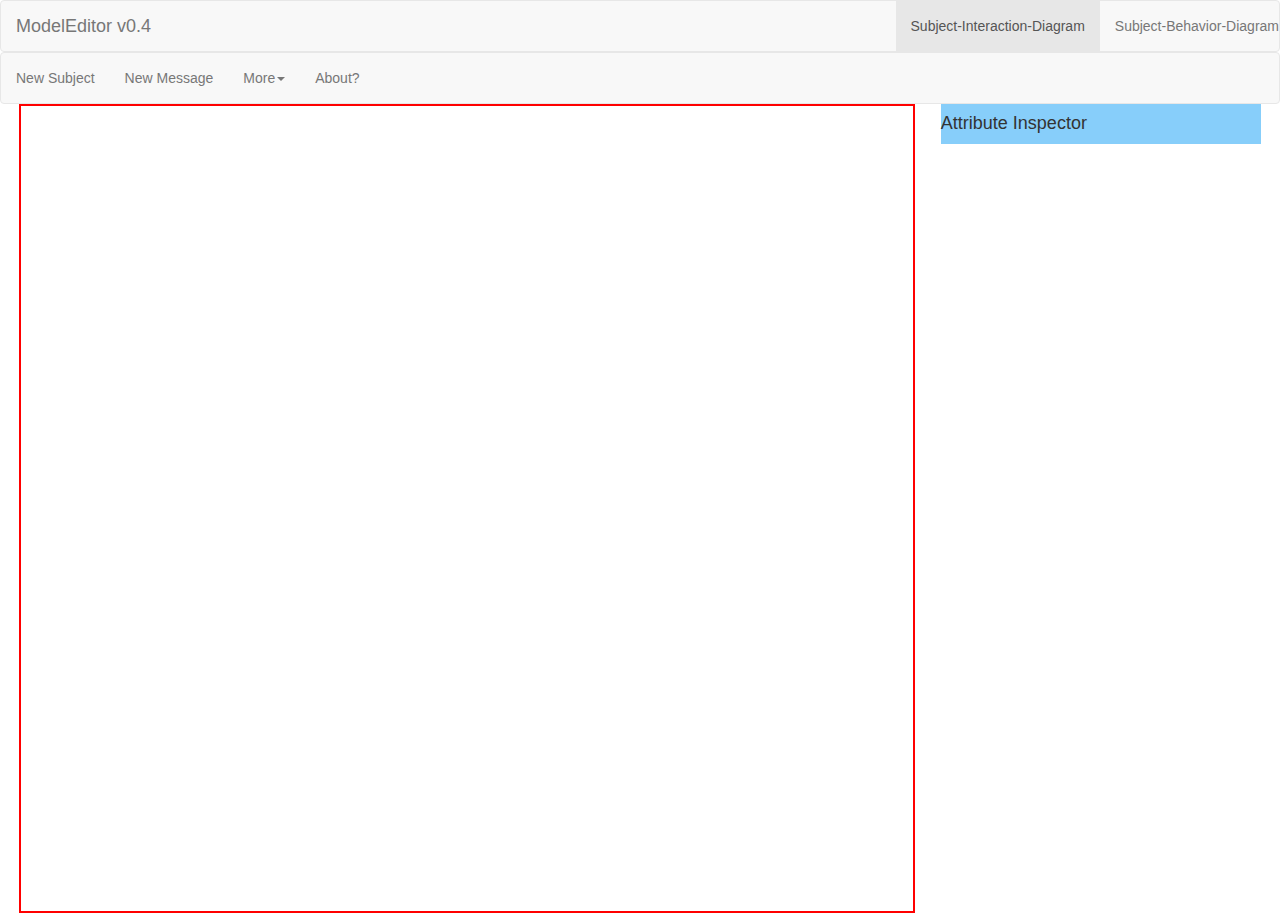
<file: src/index.html>
<!DOCTYPE html>
<!--
ModelEditor
Version 0.4
Author: Andreas Pumberger

TODO:
* introduce 2 levels for S-BPM model

* fix workaround with maxtop
* fix focus for node name
* fix workaround for global variables in modeleditor.js
* load ini (version and server adress)
-->
<html>
<head>
	<title>ModelEditor v0.4</title>

    <link rel="stylesheet" type="text/css" href="css/joint.css" />
    <link rel="stylesheet" type="text/css" href="css/bootstrap.min.css">
    <link rel="stylesheet" type="text/css" href="css/modeleditor.css"/>

   
    <script src="http://code.jquery.com/jquery-2.1.4.min.js"></script>
    <script src="js/vendor/lodash.min.js"></script>
    <script src="js/vendor/backbone-min.js"></script>
    <script src='js/vendor/bootstrap.min.js'></script>
    <script src='js/vendor/joint.js'></script>
    <script src="js/modeleditor.js"></script>
</head>
<body>

<!-- Bootstrap About Modal-->

<div id='aboutModal' class="modal fade">
  <div class="modal-dialog">
    <div class="modal-content">
      <div class="modal-header">
        <button type="button" class="close" data-dismiss="modal" aria-label="Close"><span aria-hidden="true">&times;</span></button>
        <h4 class="modal-title">About</h4>
      </div>
      <div class="modal-body">
        <p>ModelEditor v0.4</p>
        <ul>Functionality:
        <li>changed framework to jointjs</li>
        <li>add nodes with node names</li>
        <li>make sure new node doesn't overlay with previously created node</li>
        <li>create message between nodes (from to)</li>
        <li>move nodes and have message following node position changes</li>
        <li>label and arrow for messages</li>
        <li>clear model</li>
        <li>save Model to Server</li>
        <li>load Model from Server</li>
        <li>added SBPM: subject interaction diagram</li>
        <li>added SBPM: subject behavior diagram</li>
        <li>tested with Google Chrome</li>
        </ul>
        <p>created by: Andreas Pumberger</p>
      </div>
      <div class="modal-footer">
        <button type="button" class="btn btn-default" data-dismiss="modal">Close</button>
      </div>
    </div><!-- /.modal-content -->
  </div><!-- /.modal-dialog -->
</div><!-- /.modal -->


<!-- Bootstrap navbar -->
<div id='modelmainmenu'></div>
<div id='modelsubmenu'></div>


<div class="parent">
    <div class="paper" id="paper"></div>
    <div class="inspector" id="inspector"></div>
    <!-- <div class="inspector"><script>javascript:inspector_general()</script></div> -->
    <div class="clear"></div>
</div>

    <script type="text/javascript">
        // var browserwidth = Math.max(document.documentElement.clientWidth, window.innerWidth || 0);
        // var browserheight = Math.max(document.documentElement.clientHeight, window.innerHeight || 0);

	var maxTop = 10;
    var graph = new joint.dia.Graph;

    var paperWidth = document.getElementById('paper').offsetWidth;

    var paperHeight = 800;

    console.log("Width x Height: ", paperWidth + " x " + paperHeight);

    var paper = new joint.dia.Paper({
          el: $('#paper'),
          width: paperWidth,
          height: paperHeight,
          model: graph,
          gridSize: 1
    });

   

    switchModel(null);

//        paper.on('cell:pointerdown', 
// /           function(cellView, evt, x, y) {  
//                alert('cell view ' + cellView.model.id + ' was clicked'); 
//            }
//        );

// Subject Behavior Diagram: doubleclick on Subjects
        paper.on('cell:pointerdblclick', 
            function(cellView, evt, x, y) { 
                console.log('cell view ' + cellView.model.id + ' was double clicked'); 
                if (cellView.model instanceof joint.shapes.basic.DecoratedRect) {
                    if (cellView.model.attr('type/text') == 'Subject') {
                        console.log("SUBJECT --> subject behavior diagram");
                        switchModel(cellView.model);
                    }
                } else {
                  console.log("Element not handled at the moment for doubleclick...")
                }
            }
        );


// EDIT: listen for one click event to edit elements of the graph

        paper.on('cell:pointerclick', 
            function(cellView, evt, x, y) { 
                console.log('cell view ' + cellView.model.id + ' was clicked'); 
                if (cellView.model instanceof joint.shapes.basic.DecoratedRect) {
                    console.log("DecoratedRect");
                    inspector_newElement(cellView.model, null);
                } else if (cellView.model instanceof joint.dia.Link) {
                    console.log("LINK");
                    inspector_newMessage(cellView.model, null);
                } else {
                  console.log("Element not handled at the moment for click...")
                }
            }
        );


	</script>
</body>
</file>
<file: src/css/joint.css>
/*! JointJS v0.9.6 - JavaScript diagramming library  2015-12-19 


This Source Code Form is subject to the terms of the Mozilla Public
License, v. 2.0. If a copy of the MPL was not distributed with this
file, You can obtain one at http://mozilla.org/MPL/2.0/.
 */
/* This Source Code Form is subject to the terms of the Mozilla Public
 * License, v. 2.0. If a copy of the MPL was not distributed with this
 * file, You can obtain one at http://mozilla.org/MPL/2.0/. */


/*
A complete list of SVG properties that can be set through CSS is here:
http://www.w3.org/TR/SVG/styling.html

Important note: Presentation attributes have a lower precedence over CSS style rules.
*/


/* .viewport is a <g> node wrapping all diagram elements in the paper */
.viewport {
   -webkit-user-select: none;
   -moz-user-select: none;
   user-select: none;
}

/*
1. IE can't handle paths without the `d` attribute for bounding box calculation
2. IE can't even handle 'd' attribute as a css selector (e.g path[d]) so the following rule will
   break the links rendering.

path:not([d]) {
    display: none;
}

*/

/* .magnet is an element that can be either source or a target of a link */
/*
.magnet {
   fill: black;
   fill-opacity: 0;
   stroke: black;
   stroke-width: 15;
   stroke-opacity: 0;
   pointer-events: visibleStroke;
   cursor: crosshair;
   vector-effect: non-scaling-stroke;
}

.magnet:hover {
   stroke-opacity: .5;
}
*/

[magnet=true]:not(.element) {
   cursor: crosshair;
}
[magnet=true]:not(.element):hover {
   opacity: .7;
}

/*

Elements have CSS classes named by their types. E.g. type: basic.Rect has a CSS class "element basic Rect".
This makes it possible to easilly style elements in CSS and have generic CSS rules applying to
the whole group of elements. Each plugin can provide its own stylesheet.

*/

.element {
   /* Give the user a hint that he can drag&drop the element. */
   cursor: move;
}

.element * {
   /* The default behavior when scaling an element is not to scale the stroke in order to prevent the ugly effect of stroke with different proportions. */
   vector-effect: non-scaling-stroke;
   user-drag: none;
}


/*

connection-wrap is a <path> element of the joint.dia.Link that follows the .connection <path> of that link.
In other words, the `d` attribute of the .connection-wrap contains the same data as the `d` attribute of the
.connection <path>. The advantage of using .connection-wrap is to be able to catch pointer events
in the neighborhood of the .connection <path>. This is especially handy if the .connection <path> is
very thin.

*/

.connection-wrap {
   fill: none;
   stroke: black;
   stroke-width: 15;
   stroke-linecap: round;
   stroke-linejoin: round;
   opacity: 0;
   cursor: move;
}
.connection-wrap:hover {
   opacity: .4;
   stroke-opacity: .4;
}


.connection {
   /* stroke: black; */
   /* stroke width cannot be overriden by attribute? */
   /*   stroke-width: 1; */
   fill: none;
   stroke-linejoin: round;
}

.marker-source, .marker-target {
/* Cannot be in CSS otherwise it could not be overruled by attributes.
   fill: black;
   stroke: black;
*/
   /* This makes the arrowheads point to the border of objects even though the transform: scale() is applied on them. */
   vector-effect: non-scaling-stroke;
}

/*

Vertex markers are `<circle>` elements that appear at connection vertex positions.

*/

/* <g> element wrapping .marker-vertex-group. */
.marker-vertices {
   opacity: 0;
   cursor: move;
}
.marker-arrowheads {
   opacity: 0;
   cursor: move;
   cursor: -webkit-grab;
   cursor: -moz-grab;
/*   display: none;   */   /* setting `display: none` on .marker-arrowheads effectivelly switches of links reconnecting */
}
.link-tools {
   opacity: 0;
   cursor: pointer;
}
.link-tools .tool-options {
   display: none;       /* by default, we don't display link options tool */
}
.link-tools .tool-remove circle {
   fill: red;
}
.link-tools .tool-remove path {
   fill: white;
}
.link:hover .marker-vertices,
.link:hover .marker-arrowheads,
.link:hover .link-tools {
   opacity: 1;
}

/* <circle> element inside .marker-vertex-group <g> element */
.marker-vertex {
   fill: #1ABC9C;
}
.marker-vertex:hover {
   fill: #34495E;
   stroke: none;
}

.marker-arrowhead {
   fill: #1ABC9C;
}
.marker-arrowhead:hover {
   fill: #F39C12;
   stroke: none;
}

/* <circle> element used to remove a vertex */
.marker-vertex-remove {
   cursor: pointer;
   opacity: .1;
   fill: white;
}

.marker-vertex-group:hover .marker-vertex-remove {
   opacity: 1;
}

.marker-vertex-remove-area {
   opacity: .1;
   cursor: pointer;
}
.marker-vertex-group:hover .marker-vertex-remove-area {
   opacity: 1;
}

/* Cell highlighting - e.g a cell underneath the dragged link get highlighted.
   See joint.dia.cell.js highlight(); */
.highlighted {
    opacity: 0.7;
}

/* For some reason, CSS `outline` property
   does not work on `<text>` elements. */
text.highlighted {
    fill: #FF0000;
}

/* `outline` doesn't work in Firefox, Opera and IE9+.
   The only engine supporting outlines on SVG elements is Webkit. */
@media screen and (-webkit-min-device-pixel-ratio:0) {
    .highlighted {
        outline: 2px solid #FF0000;
        opacity: initial;
    }
}

/*
Example of custom changes (in pure CSS only!):

Do not show marker vertices at all:  .marker-vertices { display: none; }
Do not allow adding new vertices: .connection-wrap { pointer-events: none; }
*/

/* foreignObject inside the elements (i.e joint.shapes.basic.TextBlock) */
.element .fobj {
    overflow: hidden;
}
.element .fobj body {
    background-color: transparent;
    margin: 0px;
}
.element .fobj div {
    text-align: center;
    vertical-align: middle;
    display: table-cell;
    padding: 0px 5px 0px 5px;
}
</file>
<file: src/css/modeleditor.css>
/*!
 * ModelEditor v0.4
 * Author: Andreas Pumberger
 *
 */

<style>

.parent {
  clear: both;
}

.paper {
  position: absolute;
  float: left;
  margin: 0 1.5%;
  width: 70%;
  border: 2px solid red;
}

.inspector {
  position: relative;
  float: right;
  margin: 0 1.5%; 
  width: 25%;
  background-color: LightSkyBlue;
/* background: #ccc url(../images/inspector.png) repeat-y 100% 0; */
} 

.clear {
  clear: both;
}


body { padding-top: 0px; padding-bottom: 0px; }

.navbar { margin-top:0; margin-bottom: 0 }


</style>
</file>
